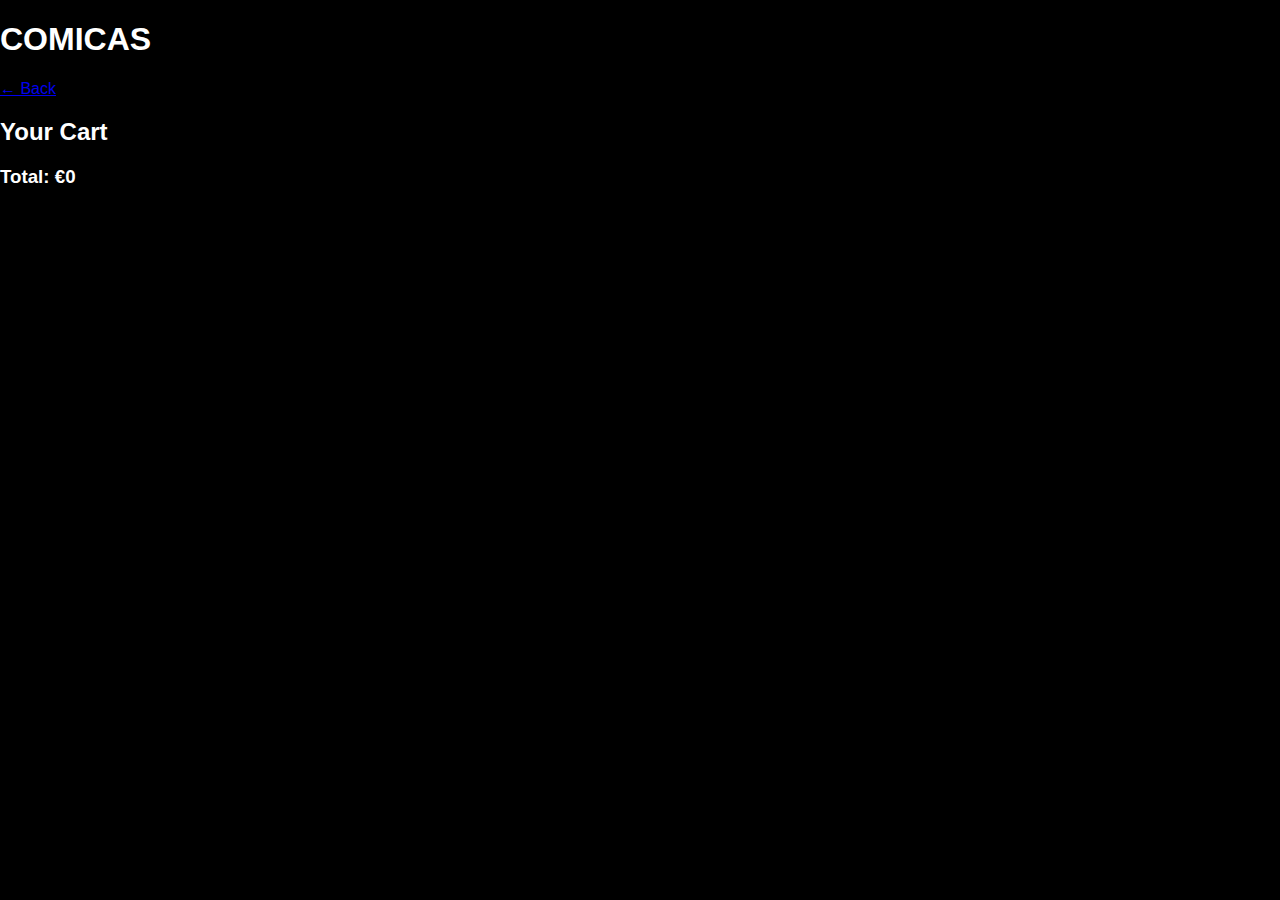
<file: cart.html>
<!DOCTYPE html>
<html lang="en">
<head>
    <meta charset="UTF-8">
    <title>Your Cart</title>
    <link rel="stylesheet" href="style.css">
</head>
<body>

<header class="main-header">
    <h1 class="site-title">COMICAS</h1>
    <a href="index.html" class="back-btn">← Back</a>
</header>

<h2 class="cart-title">Your Cart</h2>

<div id="cart-items" class="cart-container"></div>

<div class="cart-total">
    <h3>Total: €<span id="cart-total">0</span></h3>
</div>

<script src="script.js"></script>
</body>
</html>
</file>
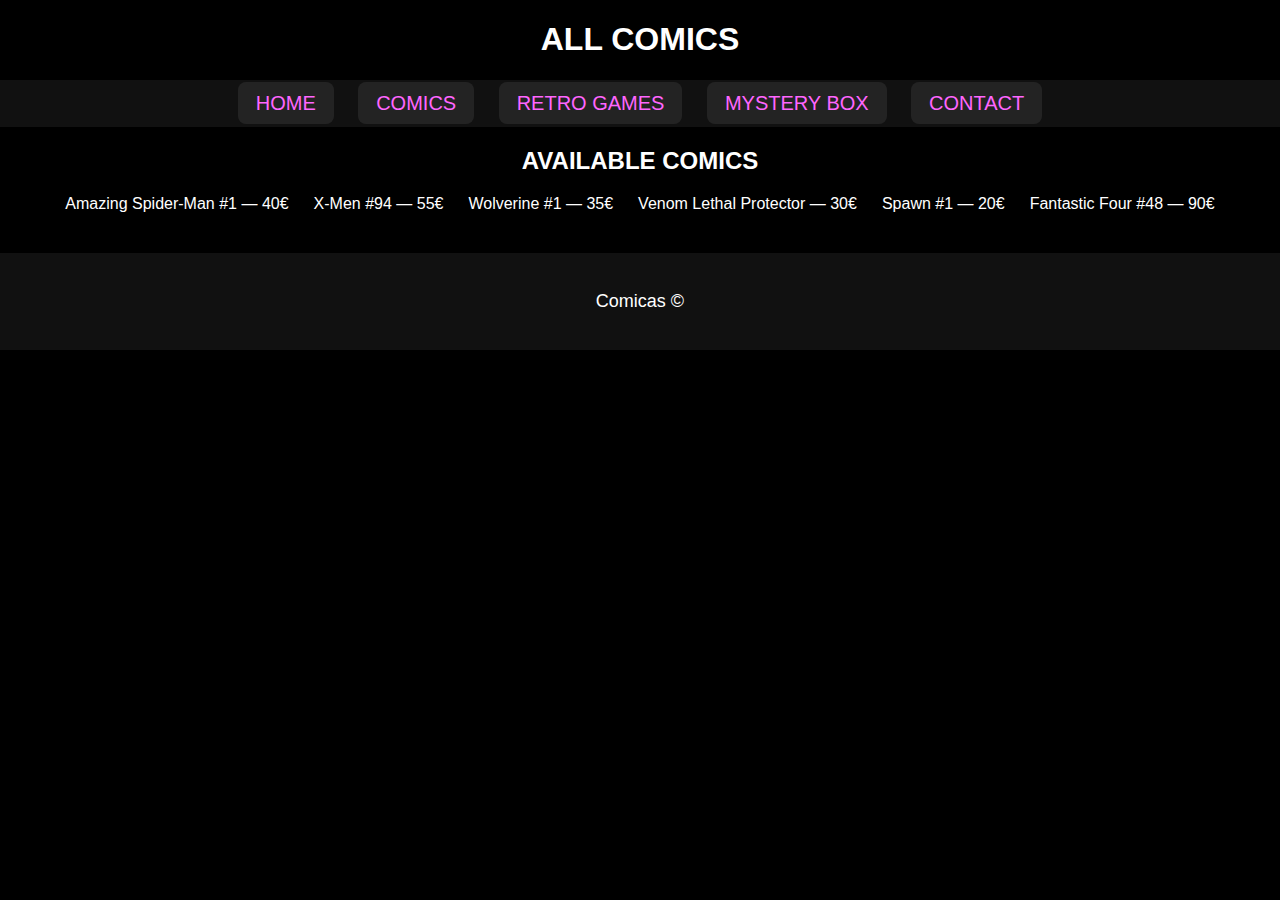
<file: comic.html>
<!DOCTYPE html>
<html lang="el">
<head>
  <meta charset="utf-8" />
  <meta name="viewport" content="width=device-width,initial-scale=1" />
  <title>All Comics</title>
  <link rel="stylesheet" href="style.css">
</head>

<body>

<div id="page">

<header>
  <h1 id="title">ALL COMICS</h1>
</header>

<nav class="menu">
  <a href="index.html">HOME</a>
  <a href="comics.html" class="active">COMICS</a>
  <a href="#">RETRO GAMES</a>
  <a href="#">MYSTERY BOX</a>
  <a href="index.html#contact-box">CONTACT</a>
</nav>

<main>
  <section class="info-box">
    <h2>AVAILABLE COMICS</h2>

    <div class="comics-grid">
      <div class="comic-item">Amazing Spider-Man #1 — 40€</div>
      <div class="comic-item">X-Men #94 — 55€</div>
      <div class="comic-item">Wolverine #1 — 35€</div>
      <div class="comic-item">Venom Lethal Protector — 30€</div>
      <div class="comic-item">Spawn #1 — 20€</div>
      <div class="comic-item">Fantastic Four #48 — 90€</div>
    </div>

  </section>
</main>

<footer>
  <p>Comicas ©</p>
</footer>

</div>

</body>
</html>
</file>
<file: style.css>
body {
  margin: 0;
  background: black;
  color: white;
  font-family: 'Super Comic', sans-serif;
}

#page {
  width: 100%;
  margin: auto;
  text-align: center;
}

/* ===== TITLE ===== */
#siteTitle {
  font-family: 'Komika Title';
  font-size: 48px;
  color: #ff0033;
  text-shadow: 0 0 6px black;
  cursor: pointer;
}

/* ===== MARQUEE ===== */
.marquee {
  width: 100%;
  overflow: hidden;
  white-space: nowrap;
}

.marquee span {
  display: inline-block;
  padding: 5px 0;
  font-size: 20px;
  color: gold;
  -webkit-text-stroke: 1px black;
  animation: marqueeMove 12s linear infinite;
}

@keyframes marqueeMove {
  from { transform: translateX(100%); }
  to { transform: translateX(-100%); }
}

/* ===== MENU ===== */
.menu {
  margin-top: 10px;
  padding: 12px;
  background: #111;
}

.menu a {
  color: #ff66ff;
  padding: 10px 18px;
  text-decoration: none;
  font-size: 20px;
  margin: 0 10px;
  border-radius: 8px;
  background: rgba(255, 255, 255, 0.08);
}

.menu a:hover {
  background: #660066;
  color: white;
}

/* ===== INTRO ===== */
.intro {
  margin-top: 15px;
  font-size: 22px;
}

.spark {
  width: 90px;
}

/* ===== HERO STAGE ===== */
#stage {
  margin-top: 20px;
  width: 100%;
  height: 420px;
  position: relative;
}

#stage .background {
  width: 100%;
  height: 100%;
  object-fit: cover;
  position: absolute;
  z-index: 0;
}

.hero {
  position: absolute;
  z-index: 5;
}

/* === positions remain EXACTLY AS BEFORE === */
#hero1 { left: 100px; top: 170px; width: 200px;    transform: scaleX(1); }
#hero2 { left: 260px; top: 150px; width: 160px;    transform: scaleX(1); }
#hero3 { right: 260px; top: 150px; width: 220px;   transform: scaleX(-1); }
#hero4 { right: 100px; top: 170px; width: 250px;   transform: scaleX(-1); }

/* ===== OUR COMICS SECTION ===== */
#ourComics {
  margin-top: 40px;
  padding: 30px;
  background: rgba(20,20,20,0.85);
  width: 85%;
  border-radius: 12px;
  margin-left: auto;
  margin-right: auto;
}

#ourComics h2 {
  font-size: 38px;
  font-family: 'Komika Title';
  color: gold;
  -webkit-text-stroke: 1px black;
}

.comics-grid {
  margin-top: 15px;
  display: flex;
  justify-content: center;
  gap: 25px;
}

.comic-item img {
  width: 150px;
  border-radius: 5px;
}

.viewMore {
  display: inline-block;
  margin-top: 20px;
  padding: 10px 22px;
  background: #ff0066;
  color: white;
  border-radius: 8px;
  font-size: 20px;
  text-decoration: none;
}

.viewMore:hover {
  background: #cc0055;
}

/* ===== FOOTER ===== */
footer {
  margin-top: 40px;
  padding: 20px;
  background: #111;
  font-size: 18px;
}
</file>
